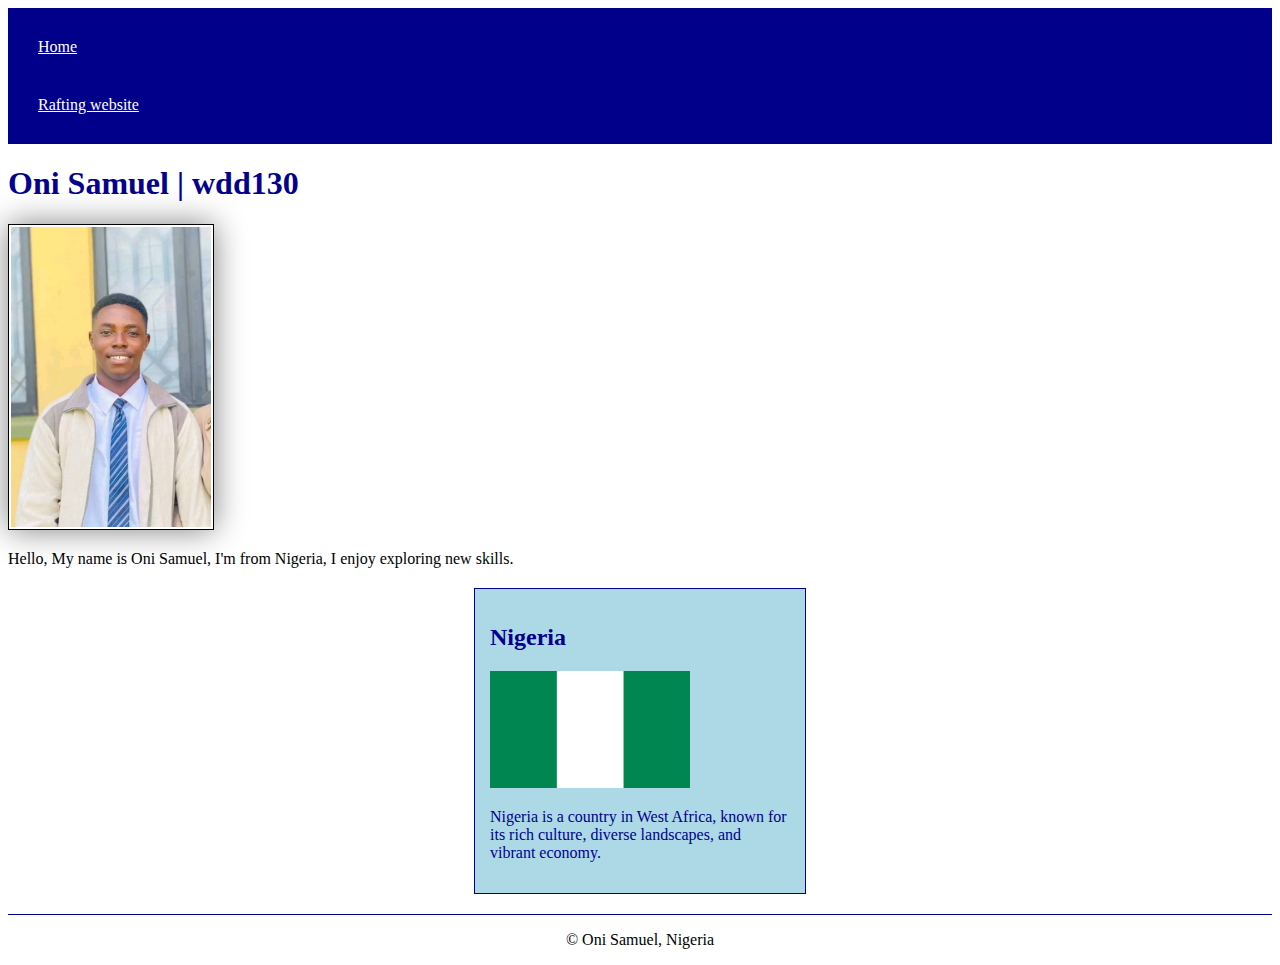
<file: index.html>
<!DOCTYPE html>
<html lang="en-US">

<head>
    <meta charset="UTF-8">
    <meta name="viewport" content="width=device-width, initial-scale=1.0">
    <meta name="description" content="Oni Samuel | WDD130 | Web Development Fundamentals | BYU-Idaho">
    <meta name="author" content="Oni Samuel">
    <title> Oni Samuel | WDD130 </title>
    <link rel="stylesheet" href="styles/styles.css">
</head>

<body>
    <header>
        <nav>
            <a href="#">Home</a>
            <a href="wwr/">Rafting website</a>
        </nav>
    </header>
    <main>
        <h1>Oni Samuel | wdd130</h1>
        <img src="images/me.jpeg" alt="Hello, My name is Oni Samuel" width="200">
        <p>Hello, My name is Oni Samuel, I'm from Nigeria, I enjoy exploring new skills.</p>
    </main>

    <aside>
        <h2>Nigeria</h2>
        <img src="images/nigeria.jpg" alt="A beautiful view of Nigeria" width="200">
        <p>Nigeria is a country in West Africa, known for its rich culture, diverse landscapes, and vibrant economy.</p>
    </aside>

    <footer>
        <p>&copy; Oni Samuel, Nigeria</p>
    </footer>
</body>

</html>
</file>
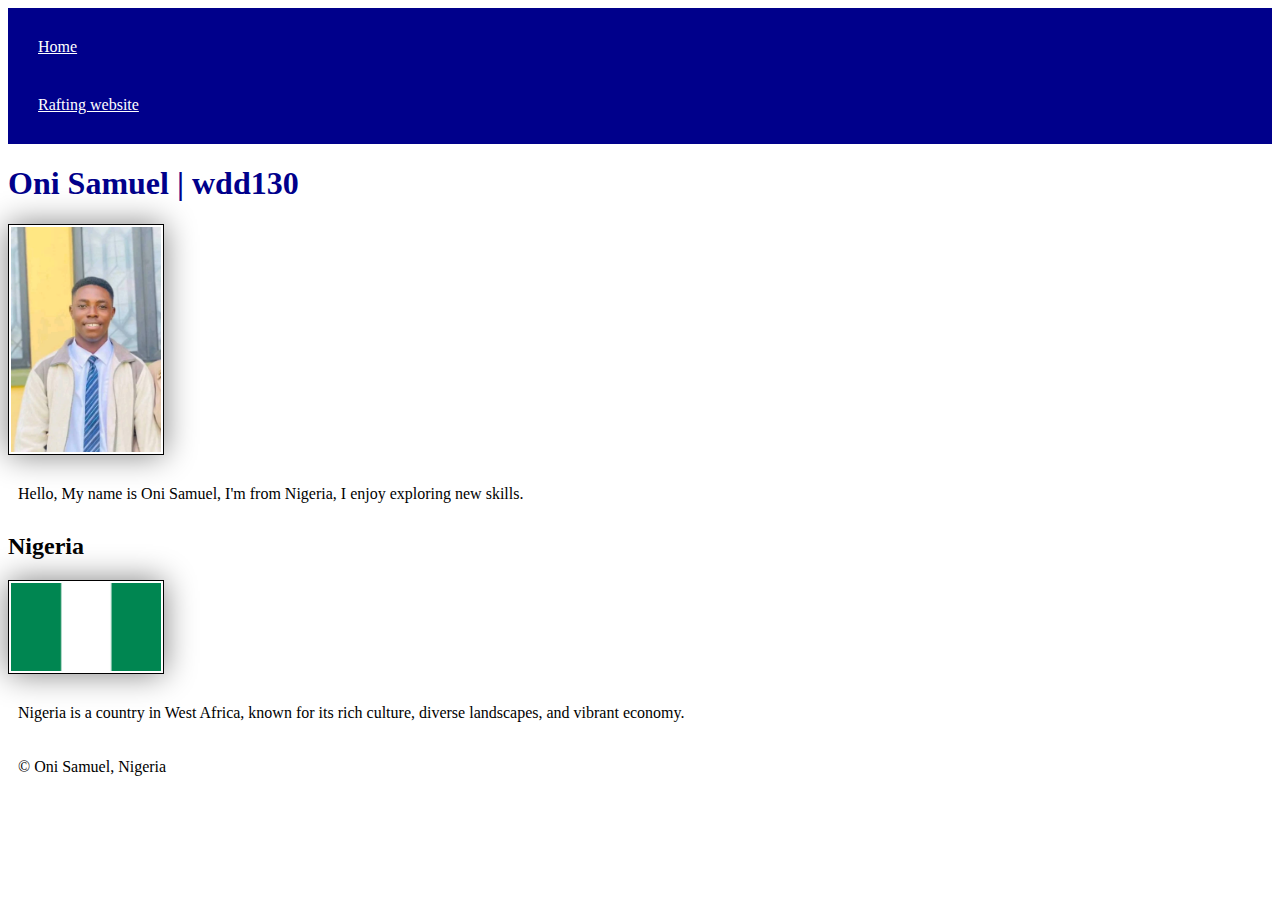
<file: WDD130/index.html>
<!DOCTYPE html>
<html lang="en-US">

<head>
    <meta charset="UTF-8">
    <meta name="viewport" content="width=device-width, initial-scale=1.0">
    <meta name="description" content="Oni Samuel | wdd130 | Web Development Fundamentals | BYU-Idaho">
    <meta name="author" content="Oni Samuel">
    <title> Oni Samuel | wdd130 </title>
    <link rel="stylesheet" href="styles/styles.css">
</head>

<body>
    <header>
        <nav>
            <a href="#">Home</a>
            <a href="wwr/">Rafting website</a>
        </nav>
    </header>
    <main>
        <h1>Oni Samuel | wdd130</h1>
        <img src="images/me.jpeg" alt="Hello, My name is Oni Samuel" width="200">
        <p>Hello, My name is Oni Samuel, I'm from Nigeria, I enjoy exploring new skills.</p>
    </main>

    <aside>
        <h2>Nigeria</h2>
        <img src="images/nigeria.jpg" alt="A beautiful view of Nigeria" width="200">
        <p>Nigeria is a country in West Africa, known for its rich culture, diverse landscapes, and vibrant economy.</p>
    </aside>

    <footer>
        <p>&copy; Oni Samuel, Nigeria</p>
    </footer>
</body>

</html>
</file>
<file: styles/styles.css>
/* Navigation bar styling */
nav {
    background-color: darkblue;
    padding: 10px;
}

/* Navigation links */
nav a {
    color: white;
    display: block;
    padding: 20px;
}

/* Heading 1 styling */
h1 {
    color: darkblue;
}

/* Image styling for images inside the main element */
main img {
    width: 200px;
    max-width: 300px;
    height: auto;
    border: 1px solid black;
    padding: 2px;
    box-shadow: 0 0 30px gray;
}

/* Paragraph styling */
p {
    padding: 0px;
}

/* Styling for the aside element */
aside {
    width: 300px;
    margin: 20px auto;
    border: 1px solid darkblue;
    padding: 15px;
    background-color: lightblue;
    color: darkblue;
}

/* Styling for images inside the aside element */
aside img {
    width: 200px;
    height: auto;
}

/* Styling for the footer element */
footer {
    margin-top: 20px;
    border-top: 1px solid darkblue;
    text-align: center;
}
</file>
<file: WDD130/styles/styles.css>
/* Navigation bar styling */
nav {
    background-color: darkblue;
    padding: 10px;
}

/* Navigation links */
nav a {
    color: white;
    display: block;
    padding: 20px;
}

/* Heading 1 styling */
h1 {
    color: darkblue;
}

/* Image styling */
img {
    width: 150px;
    height: auto;
    border: 1px solid black;
    padding: 2px;
    box-shadow: 0 0 30px gray;
}

/* Paragraph styling */
p {
    padding: 10px;
}
</file>
